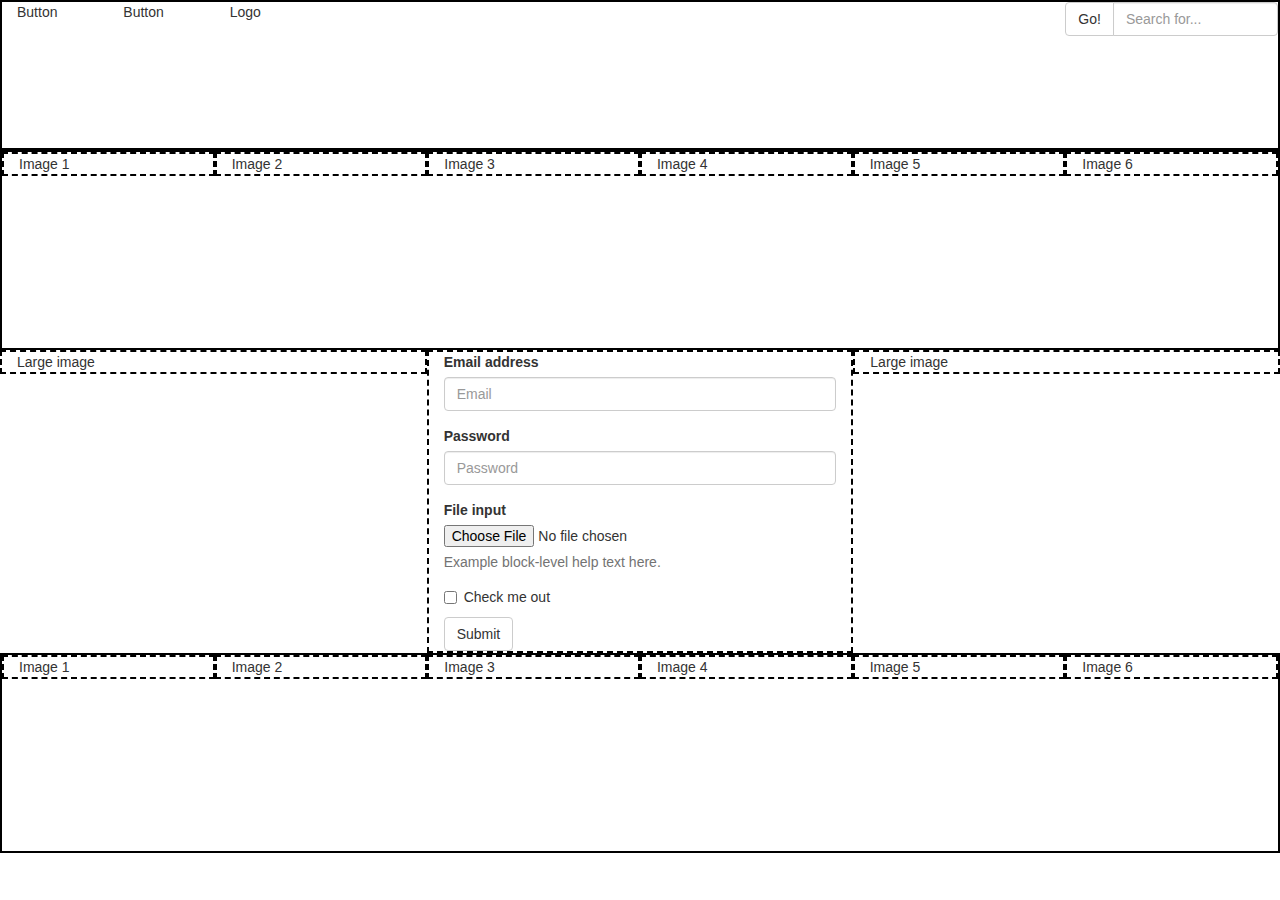
<file: index.html>
<!DOCTYPE html>
<html lang="en">
  <head>
    <meta charset="utf-8">
    <meta http-equiv="X-UA-Compatible" content="IE=edge">
    <meta name="viewport" content="width=device-width, initial-scale=1">
    <!-- The above 3 meta tags *must* come first in the head; any other head content must come *after* these tags -->
    <title>Skeleton 1 SPA3</title>

    <!-- Bootstrap -->
    <link href="css/bootstrap.min.css" rel="stylesheet">
    <link href="css/style.css" rel="stylesheet">

    <!-- HTML5 shim and Respond.js for IE8 support of HTML5 elements and media queries -->
    <!-- WARNING: Respond.js doesn't work if you view the page via file:// -->
    <!--[if lt IE 9]>
      <script src="https://oss.maxcdn.com/html5shiv/3.7.2/html5shiv.min.js"></script>
      <script src="https://oss.maxcdn.com/respond/1.4.2/respond.min.js"></script>
    <![endif]-->
  </head>
  <body>

    <div class="container-fluid">
      <div class="row myHeader">
        <div class="col-sm-2 col-lg-1">Button</div>
        <div class="col-sm-2 col-lg-1">Button</div>
        <div class="col-sm-6 col-lg-8">Logo</div>
        <div class-"col-sm-4 col-lg-2">
    <div class="input-group">
      <span class="input-group-btn">
        <button class="btn btn-default" type="button">Go!</button>
      </span>
      <input type="text" class="form-control" placeholder="Search for...">
    </div><!-- /input-group -->

        </div>
      </div>

      <div class="row imageRow">
        <div class="col-sm-2 col-lg-2 columnBorder">Image 1</div>
        <div class="col-sm-2 col-lg-2 columnBorder">Image 2</div>
        <div class="col-sm-2 col-lg-2 columnBorder">Image 3</div>
        <div class="hidden-xs hidden-sm hidden-md col-lg-2 columnBorder">Image 4</div>
        <div class="hidden-xs hidden-sm hidden-md col-lg-2 columnBorder">Image 5</div>
        <div class="hidden-xs hidden-sm hidden-md col-lg-2 columnBorder">Image 6</div>
      </div>

      <div class="row mainBody">
        
        <div class="hidden-xs hidden-sm hidden-md col-lg-4 columnBorder">
          Large image
        </div>

        <div class="col-md-4 col-lg-4 columnBorder">
          <form>
            <div class="form-group">
              <label for="exampleInputEmail1">Email address</label>
              <input type="email" class="form-control" id="exampleInputEmail1" placeholder="Email">
            </div>
            <div class="form-group">
              <label for="exampleInputPassword1">Password</label>
              <input type="password" class="form-control" id="exampleInputPassword1" placeholder="Password">
            </div>
            <div class="form-group">
              <label for="exampleInputFile">File input</label>
              <input type="file" id="exampleInputFile">
              <p class="help-block">Example block-level help text here.</p>
            </div>
            <div class="checkbox">
              <label>
                <input type="checkbox"> Check me out
              </label>
            </div>
            <button type="submit" class="btn btn-default">Submit</button>
          </form>
        </div>

        <div class="hidden-xs hidden-sm hidden-md col-lg-4 columnBorder">
          Large image
        </div>
      </div>
      
      <div class="row imageRow">
        <div class="col-lg-2 columnBorder">Image 1</div>
        <div class="col-lg-2 columnBorder">Image 2</div>
        <div class="col-lg-2 columnBorder">Image 3</div>
        <div class="hidden-xs hidden-sm hidden-md col-lg-2 columnBorder">Image 4</div>
        <div class="hidden-xs hidden-sm hidden-md col-lg-2 columnBorder">Image 5</div>
        <div class="hidden-xs hidden-sm hidden-md col-lg-2 columnBorder">Image 6</div>
      </div>
    </div>

    <!-- jQuery (necessary for Bootstrap's JavaScript plugins) -->
    <script src="https://ajax.googleapis.com/ajax/libs/jquery/1.11.3/jquery.min.js"></script>
    <!-- Include all compiled plugins (below), or include individual files as needed -->
    <script src="js/bootstrap.min.js"></script>
  </body>
</html>
</file>
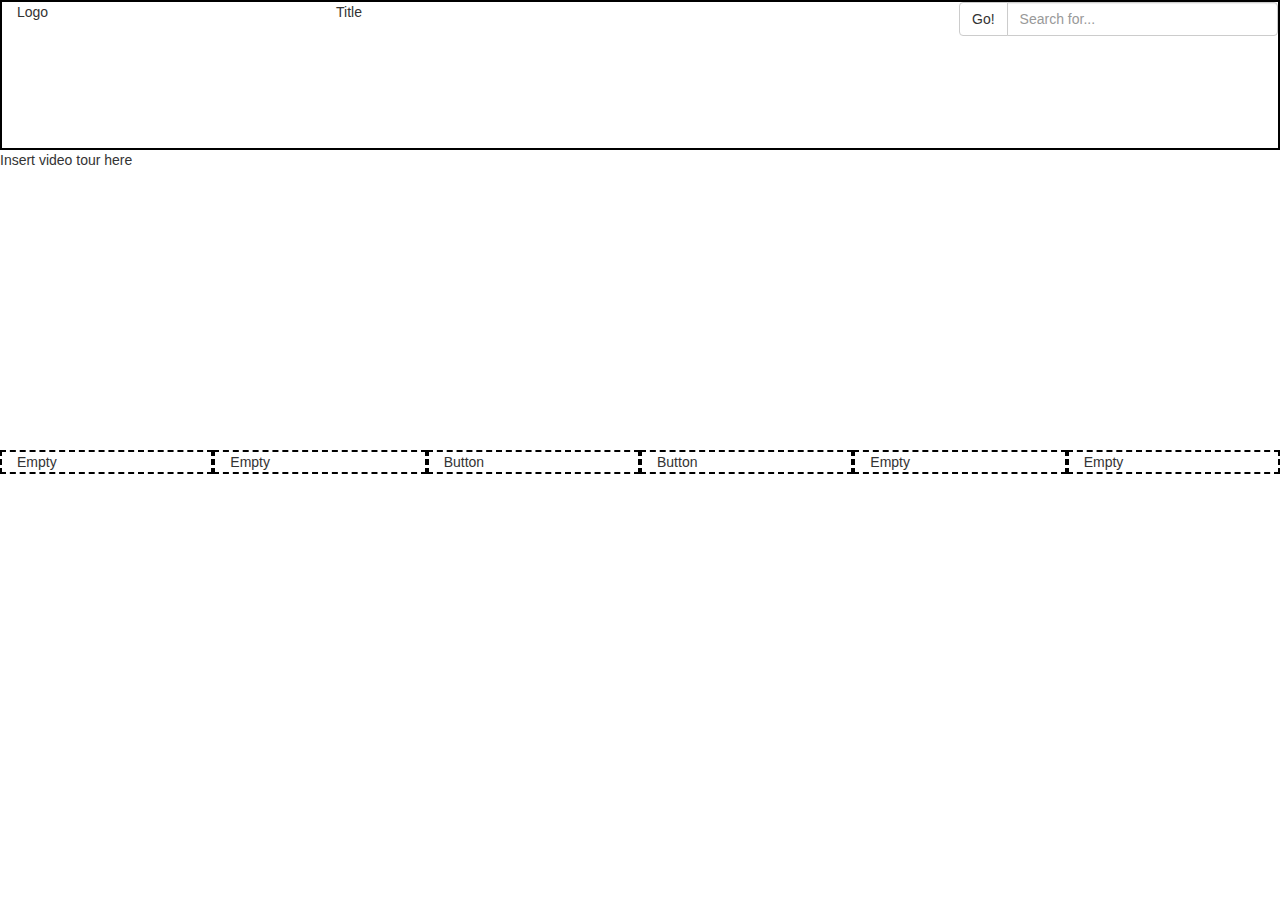
<file: about.html>
<!DOCTYPE html>
<html lang="en">
  <head>
    <meta charset="utf-8">
    <meta http-equiv="X-UA-Compatible" content="IE=edge">
    <meta name="viewport" content="width=device-width, initial-scale=1">
    <!-- The above 3 meta tags *must* come first in the head; any other head content must come *after* these tags -->
    <title>Skeleton 2 SPA3</title>

    <!-- Bootstrap -->
    <link href="css/bootstrap.min.css" rel="stylesheet">
    <link href="css/style.css" rel="stylesheet">

    <!-- HTML5 shim and Respond.js for IE8 support of HTML5 elements and media queries -->
    <!-- WARNING: Respond.js doesn't work if you view the page via file:// -->
    <!--[if lt IE 9]>
      <script src="https://oss.maxcdn.com/html5shiv/3.7.2/html5shiv.min.js"></script>
      <script src="https://oss.maxcdn.com/respond/1.4.2/respond.min.js"></script>
    <![endif]-->
  </head>
  <body>

    <div class="container-fluid">
      <div class="row myHeader">
        <div class="col-sm-3 col-lg-3">Logo</div>
        <div class="col-sm-6 col-lg-6">Title</div>
        <div class-"col-sm-3 col-lg-3">
    <div class="input-group">
      <span class="input-group-btn">
        <button class="btn btn-default" type="button">Go!</button>
      </span>
      <input type="text" class="form-control" placeholder="Search for...">
    </div><!-- /input-group -->

        </div>
      </div>

      <div class="row mainBody">
        Insert video tour here
      </div>
      
      <div class="row footer">
        <div class="col-lg-2 columnBorder">Empty</div>
        <div class="col-lg-2 columnBorder">Empty</div>
        <div class="col-md-4 col-lg-2 columnBorder">Button</div>
        <div class="col-md-4 col-lg-2 columnBorder">Button</div>
       <div class="col-lg-2 columnBorder">Empty</div>
        <div class="col-lg-2 columnBorder">Empty</div>
      </div>
    </div>

    <!-- jQuery (necessary for Bootstrap's JavaScript plugins) -->
    <script src="https://ajax.googleapis.com/ajax/libs/jquery/1.11.3/jquery.min.js"></script>
    <!-- Include all compiled plugins (below), or include individual files as needed -->
    <script src="js/bootstrap.min.js"></script>
  </body>
</html>
</file>
<file: css/style.css>
.myHeader{
	height: 150px;
	border: 2px solid #000;
}

.imageRow{
	height: 200px;
	border: 2px solid #000;
}

.mainBody{
	min-height: 300px;
}

.columnBorder{
	border: 2px dashed #000;
}

.footer{
	height: 50px;
}
</file>
